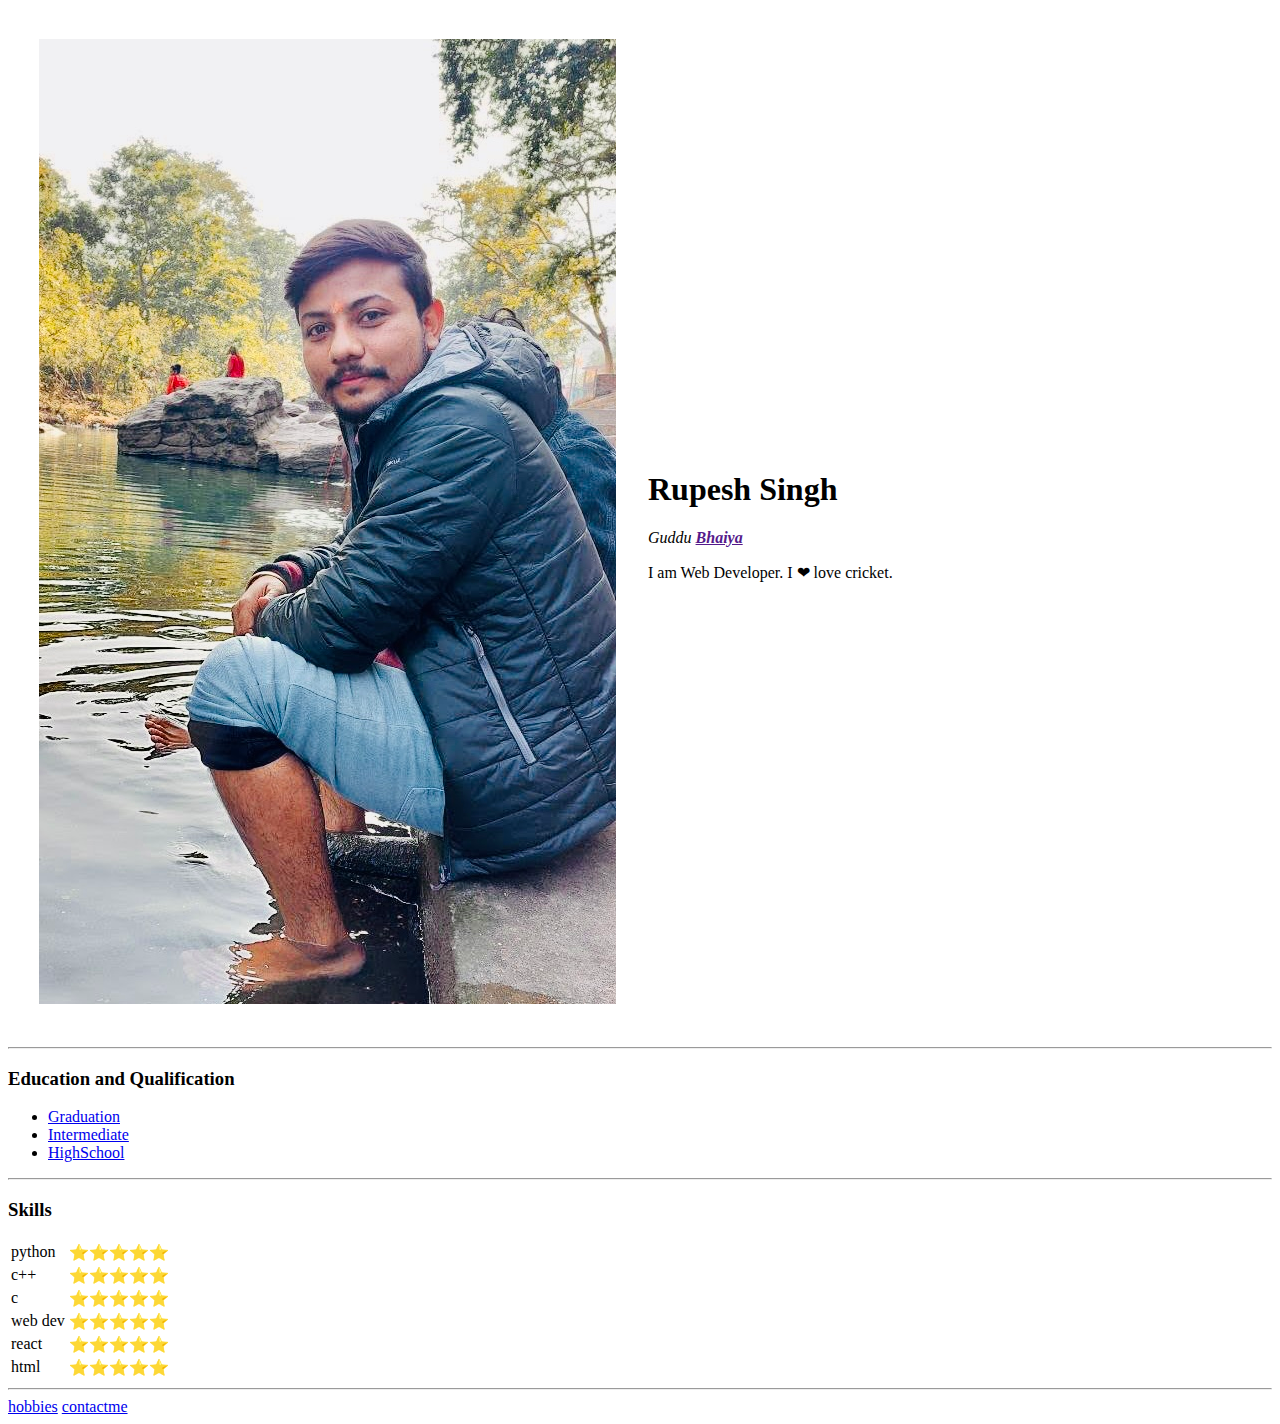
<file: index.html>
<!DOCTYPE html>
<html lang="en">
 <head>
    <meta charset="UTF-8">
    <meta http-equiv="X-UA-Compatible" content="IE=edge">
    <meta name="viewport" content="width=device-width, initial-scale=1.0">
    <title>💚 Document</title>
 </head>
 <body>
   <table cellspacing="30">
     <td><img src="rupesh profile.jpg" alt="profile"></td>
     <td><h1>Rupesh Singh</h1>
      <p><i>Guddu <strong><a href=""> Bhaiya</a> </strong></i></p> 
      <p>I am Web Developer. I ❤ love cricket.</p></td>
   </table>
   <hr>
   <h3>Education and Qualification</h3>
   <ul>
    <li><a href="https://shuats.edu.in/">Graduation</a></li>
    <li><a href="https://www.saravns.ac.in/">Intermediate</a></li>
    <li><a href="https://www.saravns.ac.in/">HighSchool</a></li>
   </ul>
   <hr>
   <h3>Skills</h3>
     <table>
      <tr>
       <td>python</td>
       <td>⭐⭐⭐⭐⭐</td>
      </tr>
      <tr>
        <td>c++</td>
        <td>⭐⭐⭐⭐⭐</td>
       </tr>
       <tr>
        <td>c</td>
        <td>⭐⭐⭐⭐⭐</td>
       </tr>
       <tr>
        <td>web dev</td>
        <td>⭐⭐⭐⭐⭐</td>
       </tr>
       <tr>
        <td>react</td>
        <td>⭐⭐⭐⭐⭐</td>
       </tr>
       <tr>
        <td>html</td>
        <td>⭐⭐⭐⭐⭐</td>
       </tr>

      </table>
      <hr>
   <a href="hobbies.html">hobbies</a>
   <a href="contactme.html">contactme</a>
 </body>
</html>
</file>
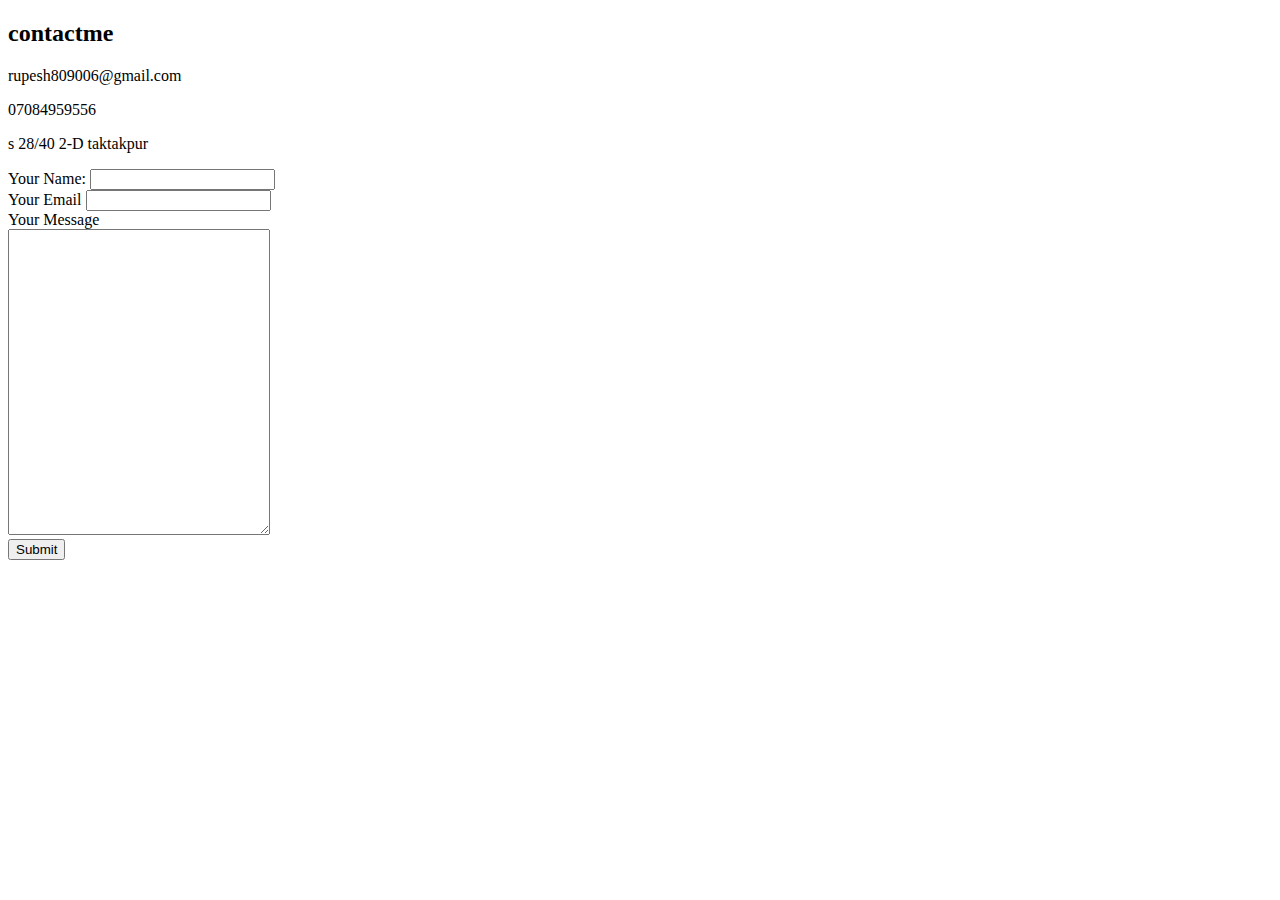
<file: contactme.html>
<!DOCTYPE html>
<html lang="en">
<head>
    <meta charset="UTF-8">
    <meta http-equiv="X-UA-Compatible" content="IE=edge">
    <meta name="viewport" content="width=device-width, initial-scale=1.0">
    <title>contactme</title>
</head>
<body>
    <h2>contactme</h2>
    <p>rupesh809006@gmail.com</p>
    <p>07084959556</p>
    <p>s 28/40 2-D taktakpur</p>
    

    <form class="" action="mailto:rupesh809006@gmail.com" method="post" enctype="text/plain">
        <label>Your Name:</label>
        <input type="text" name="yourName" value=""><br>    
        <label> Your Email </label>
        <input type="email" name="yourEmail" value=""><br>
        <label>Your Message</label><br>
        <textarea name="yourMessage" rows="20" cols="30"></textarea><br> 
        <input type="submit" name="">

    </form>
</body>
</html>
</file>
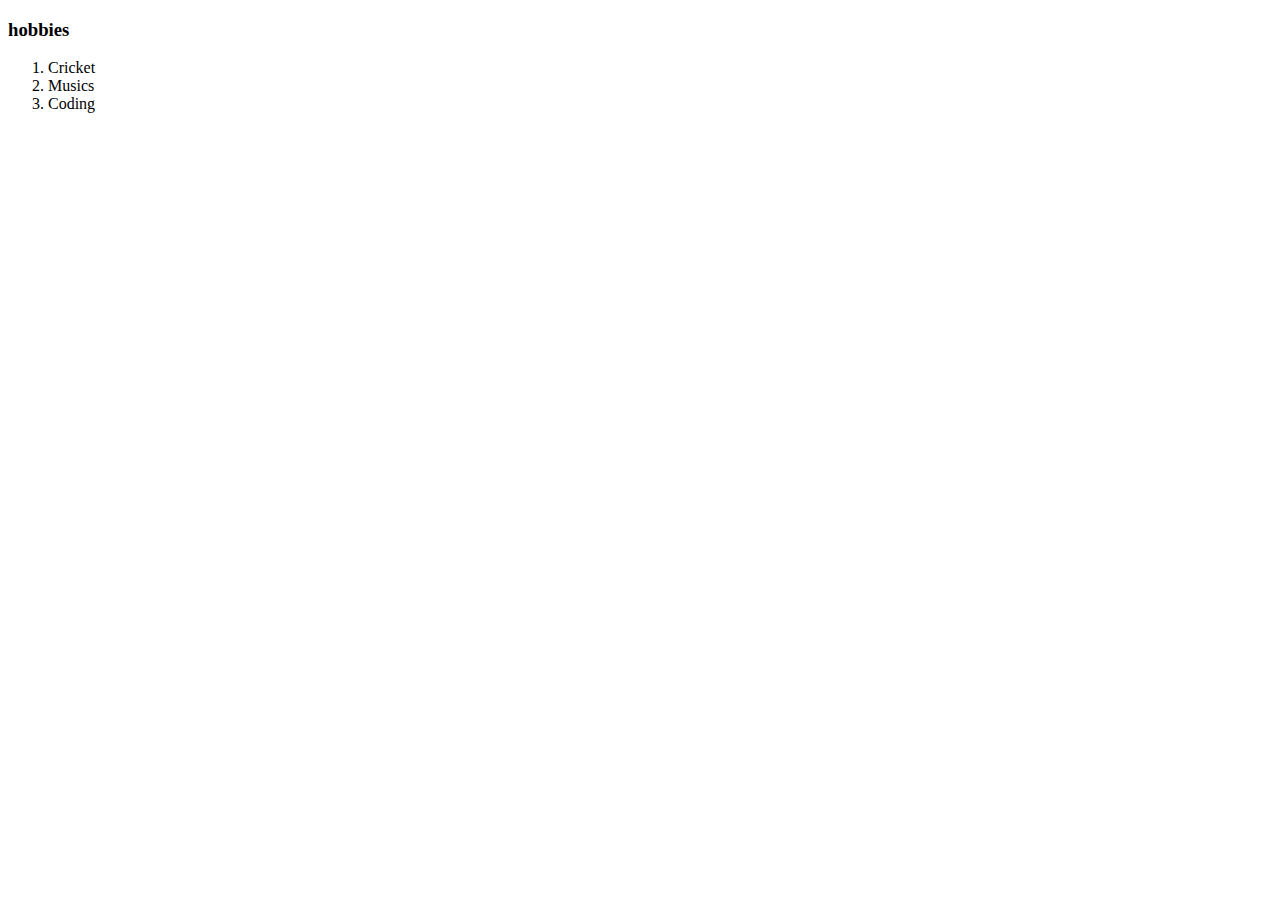
<file: hobbies.html>
<!DOCTYPE html>
<html lang="en">
<head>
    <meta charset="UTF-8">
    <meta http-equiv="X-UA-Compatible" content="IE=edge">
    <meta name="viewport" content="width=device-width, initial-scale=1.0">
    <title>hobbies</title>
</head>
<body>
    <h3>hobbies</h3>
    <ol>
        <li>Cricket</li>
        <li>Musics</li>
        <li>Coding</li>
    </ol>
    
</body>
</html>
</file>
